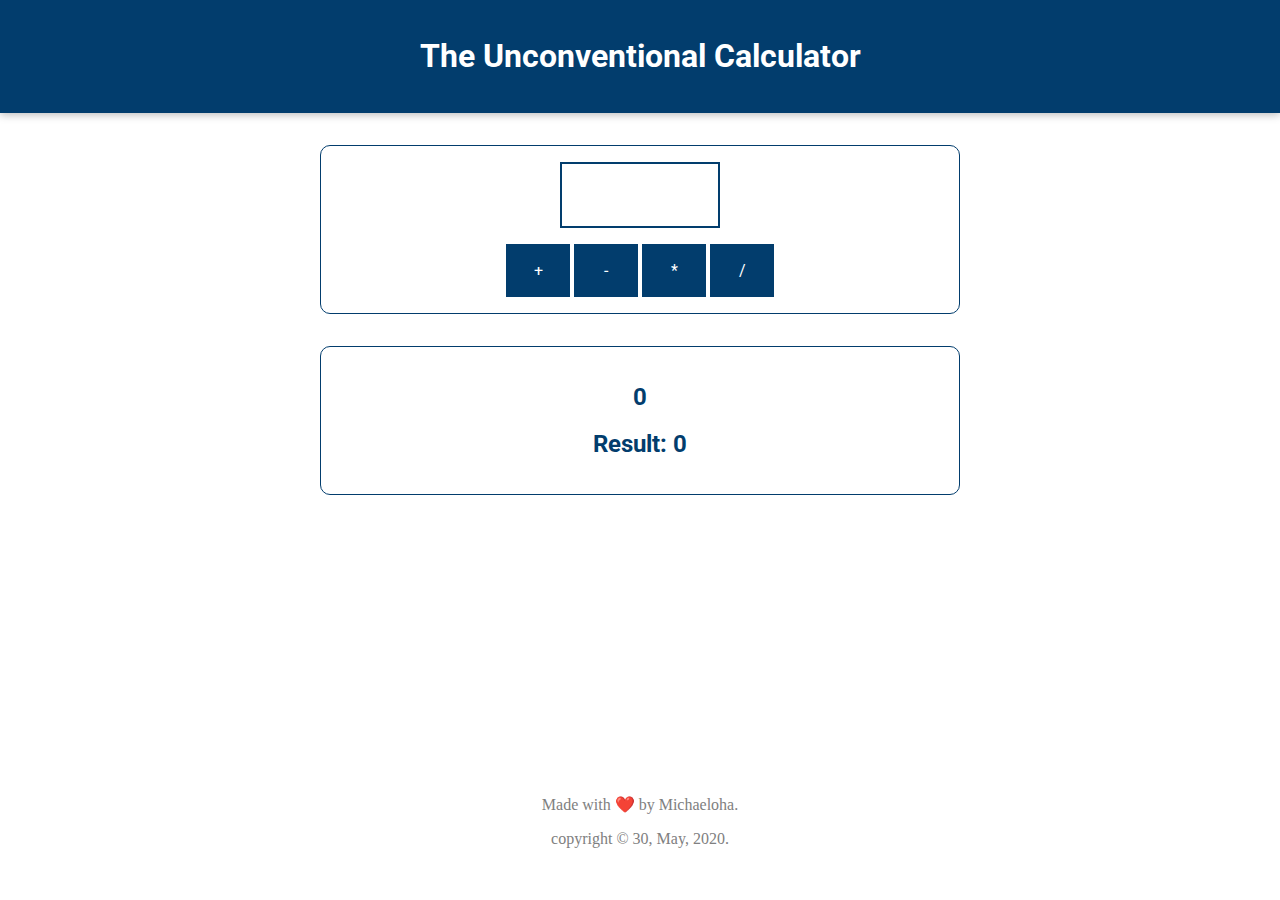
<file: index.html>
<!DOCTYPE html>
<html lang="en">
  <head>
    <meta charset="UTF-8" />
    <meta name="viewport" content="width=device-width, initial-scale=1.0" />
    <meta http-equiv="X-UA-Compatible" content="ie=edge" />
    <title>Basics</title>
    
  
    <link
      href="https://fonts.googleapis.com/css?family=Roboto:400,700&display=swap"
      rel="stylesheet"
    />
    <link rel="stylesheet" href="app.css" />
    <!-- Sat 30/5/20 L-50 Importing Scripts with differ and async - not advisable, unless you dont need html to parse(unless to a external server -->
    <!-- You can use script on here adding defer to it, which will defer it from downloading until after html
     <script src="assets/scripts/vendor.js" defer></script>
    <script src="assets/scripts/app.js" async></script> -->
  </head>
  <body>
    <header>
      <h1>The Unconventional Calculator</h1>
    </header>

    <section id="calculator">
      <input type="number" id="input-number" />
      <div id="calc-actions">
        <button type="button" id="btn-add">+</button>
        <button type="button" id="btn-subtract">-</button>
        <button type="button" id="btn-multiply">*</button>
        <button type="button" id="btn-divide">/</button>
      </div>
    </section>
    <section id="results">
      <h2 id="current-calculation">0</h2>
      <h2>Result: <span id="current-result">0</span></h2>
    </section>
    <script src="vendor.js"></script>
    <script src="app.js"></script>
  </body>

  <footer>
    <div style="margin-top: 300px"></div>
    <p> Made with ❤️ by Michaeloha.</p>
      <p> copyright &copy 30, May, 2020.</p>
  </footer>
 
</html>
</file>
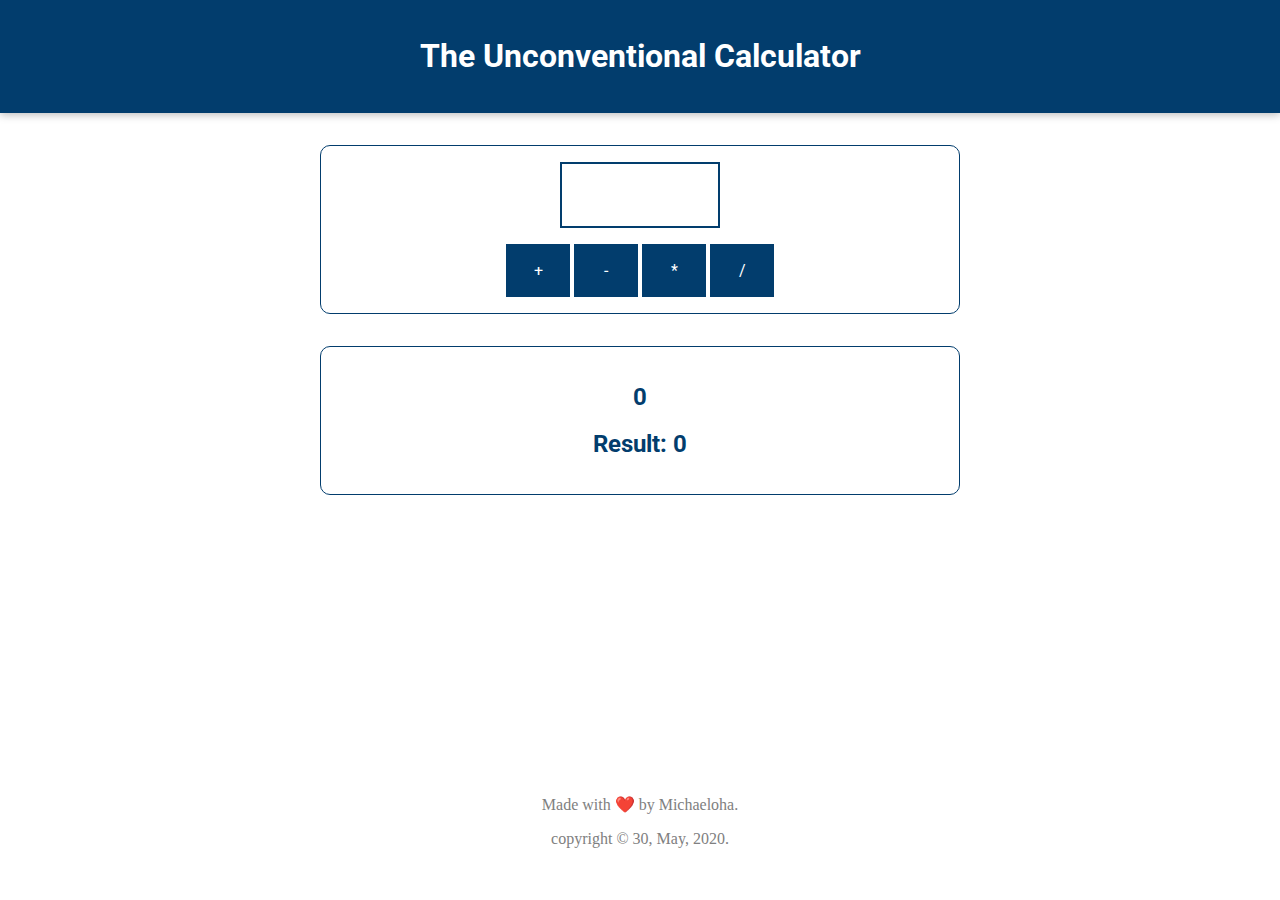
<file: basics-01-starting-project/index.html>
<!DOCTYPE html>
<html lang="en">
  <head>
    <meta charset="UTF-8" />
    <meta name="viewport" content="width=device-width, initial-scale=1.0" />
    <meta http-equiv="X-UA-Compatible" content="ie=edge" />
    <title>Basics</title>
    
  
    <link
      href="https://fonts.googleapis.com/css?family=Roboto:400,700&display=swap"
      rel="stylesheet"
    />
    <link rel="stylesheet" href="assets/styles/app.css" />
    <!-- Sat 30/5/20 L-50 Importing Scripts with differ and async - not advisable, unless you dont need html to parse(unless to a external server -->
    <!-- You can use script on here adding defer to it, which will defer it from downloading until after html
     <script src="assets/scripts/vendor.js" defer></script>
    <script src="assets/scripts/app.js" async></script> -->
  </head>
  <body>
    <header>
      <h1>The Unconventional Calculator</h1>
    </header>

    <section id="calculator">
      <input type="number" id="input-number" />
      <div id="calc-actions">
        <button type="button" id="btn-add">+</button>
        <button type="button" id="btn-subtract">-</button>
        <button type="button" id="btn-multiply">*</button>
        <button type="button" id="btn-divide">/</button>
      </div>
    </section>
    <section id="results">
      <h2 id="current-calculation">0</h2>
      <h2>Result: <span id="current-result">0</span></h2>
    </section>
    <script src="assets/scripts/vendor.js"></script>
    <script src="assets/scripts/app.js"></script>
  </body>

  <footer>
    <div style="margin-top: 300px"></div>
    <p> Made with ❤️ by Michaeloha.</p>
      <p> copyright &copy 30, May, 2020.</p>
  </footer>
 
</html>
</file>
<file: app.css>
* {
  box-sizing: border-box;
}

html {
  font-family: 'Roboto', open-sans;
}

body {
  margin: 0;
}

header {
  background: #023d6d;
  color: white;
  padding: 1rem;
  text-align: center;
  box-shadow: 0 2px 8px rgba(0, 0, 0, 0.26);
  width: 100%;
}

#results,
#calculator {
  margin: 2rem auto;
  width: 40rem;
  max-width: 90%;
  border: 1px solid #023d6d;
  border-radius: 10px;
  padding: 1rem;
  color: #023d6d;
}

#results {
  text-align: center;
}

#calculator input {
  font: inherit;
  font-size: 3rem;
  border: 2px solid #023d6d;
  width: 10rem;
  padding: 0.15rem;
  margin: auto;
  display: block;
  color: #023d6d;
  text-align: center;
}

#calculator input:focus {
  outline: none;
}

#calculator button {
  font: inherit;
  background: #023d6d;
  color: white;
  border: 1px solid #023d6d;
  padding: 1rem;
  cursor: pointer;
}

#calculator button:focus {
  outline: none;
}

#calculator button:hover,
#calculator button:active {
  background: #084f88;
  border-color: #084f88;
}

#calc-actions button {
  width: 4rem;
}

#calc-actions {
  margin-top: 1rem;
  text-align: center;
}




/* added by me */
footer {
  margin-top: 5%;
  color:grey;
  text-align: center;
  font-family: 'Indie Flower', cursive;

}
</file>
<file: basics-01-starting-project/assets/styles/app.css>
* {
  box-sizing: border-box;
}

html {
  font-family: 'Roboto', open-sans;
}

body {
  margin: 0;
}

header {
  background: #023d6d;
  color: white;
  padding: 1rem;
  text-align: center;
  box-shadow: 0 2px 8px rgba(0, 0, 0, 0.26);
  width: 100%;
}

#results,
#calculator {
  margin: 2rem auto;
  width: 40rem;
  max-width: 90%;
  border: 1px solid #023d6d;
  border-radius: 10px;
  padding: 1rem;
  color: #023d6d;
}

#results {
  text-align: center;
}

#calculator input {
  font: inherit;
  font-size: 3rem;
  border: 2px solid #023d6d;
  width: 10rem;
  padding: 0.15rem;
  margin: auto;
  display: block;
  color: #023d6d;
  text-align: center;
}

#calculator input:focus {
  outline: none;
}

#calculator button {
  font: inherit;
  background: #023d6d;
  color: white;
  border: 1px solid #023d6d;
  padding: 1rem;
  cursor: pointer;
}

#calculator button:focus {
  outline: none;
}

#calculator button:hover,
#calculator button:active {
  background: #084f88;
  border-color: #084f88;
}

#calc-actions button {
  width: 4rem;
}

#calc-actions {
  margin-top: 1rem;
  text-align: center;
}




/* added by me */
footer {
  margin-top: 5%;
  color:grey;
  text-align: center;
  font-family: 'Indie Flower', cursive;

}
</file>
